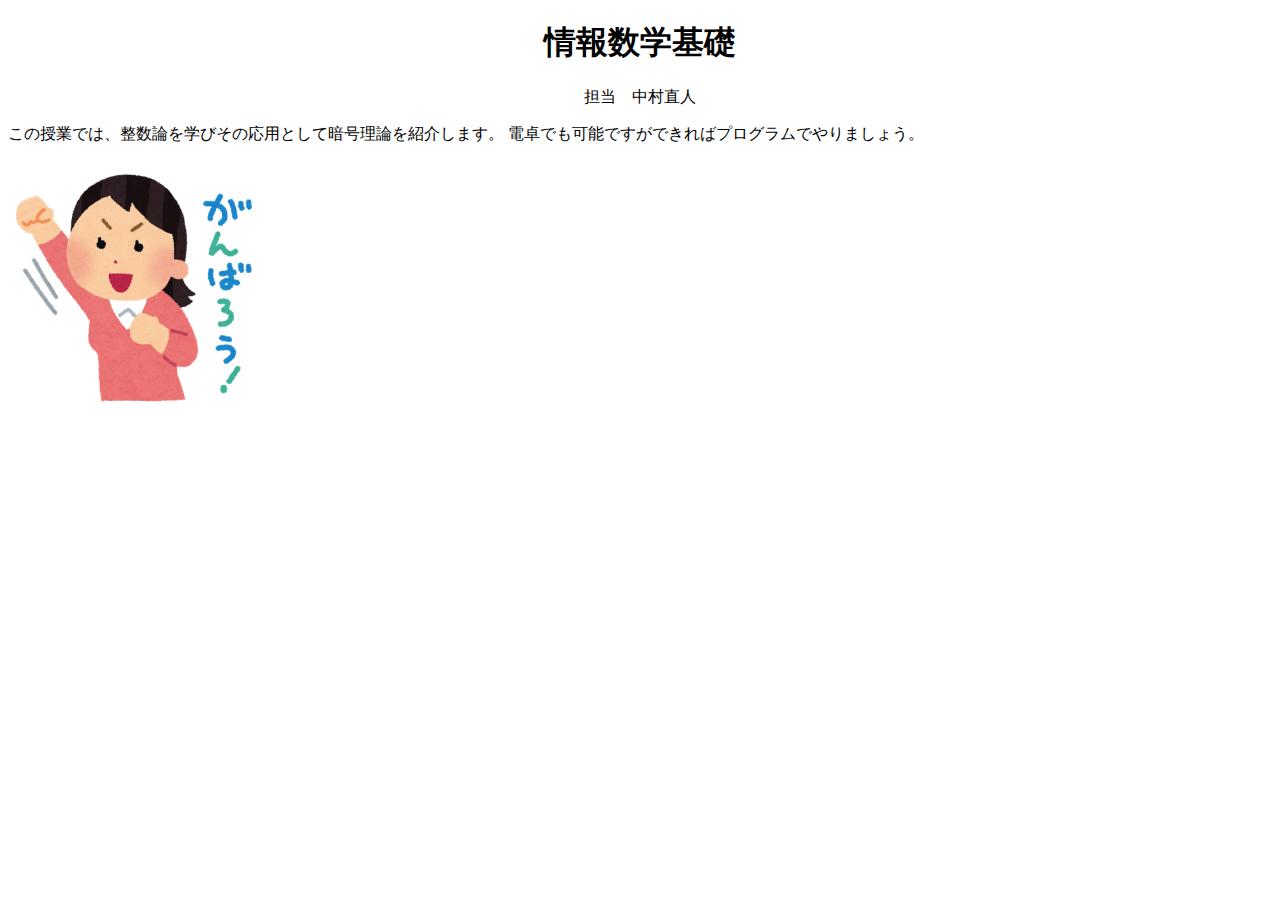
<file: kadai1.html>
<!DOCTYPE html>
<html lang="ja">

<head>
  <meta charset="UTF-8">
  <meta name="viewport" content="width=device-width, initial-scale=1.0">
  <link rel="stylesheet" href="kadai_css.css">
  <title>Webページの基礎</title>
</head>

<body>
  <div class="title">
    <h1>
      情報数学基礎
    </h1>
    <p>
      担当　中村直人
    </p>
  </div>
  <div class="text">
    <p>
      この授業では、整数論を学びその応用として暗号理論を紹介します。
      電卓でも可能ですができればプログラムでやりましょう。
    </p>
    <img src="ganba.png">
  </div>
</body>

</html>
</file>
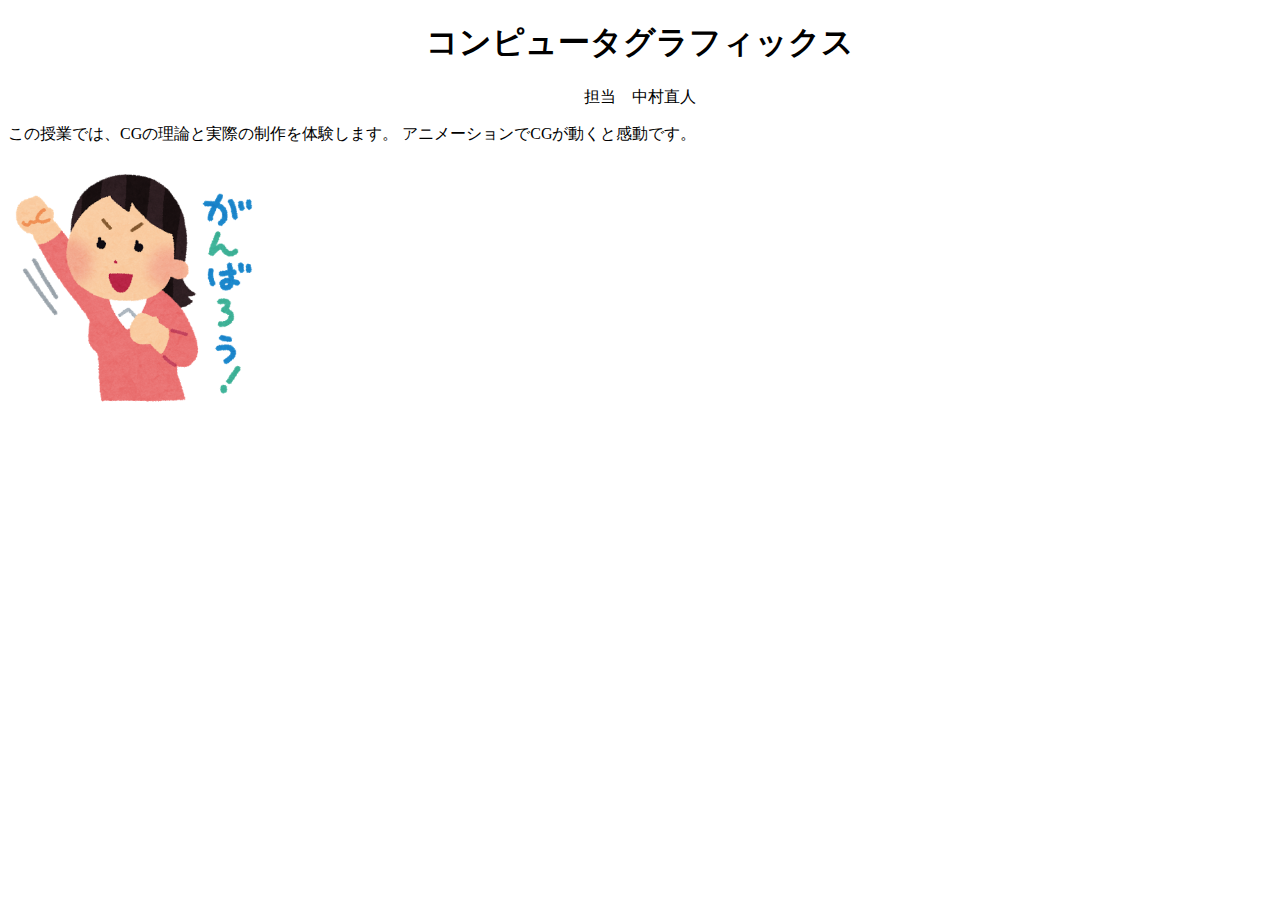
<file: kadai2.html>
<!DOCTYPE html>
<html lang="ja">

<head>
  <meta charset="UTF-8">
  <meta name="viewport" content="width=device-width, initial-scale=1.0">
  <link rel="stylesheet" href="kadai_css.css">
  <title>Webページの基礎</title>
</head>

<body>
  <div class="title">
    <h1>
      コンピュータグラフィックス
    </h1>
    <p>
      担当　中村直人
    </p>
  </div>
  <div class="text">
    <p>
      この授業では、CGの理論と実際の制作を体験します。
      アニメーションでCGが動くと感動です。
    </p>
    <img src="ganba.png">
  </div>
</body>

</html>
</file>
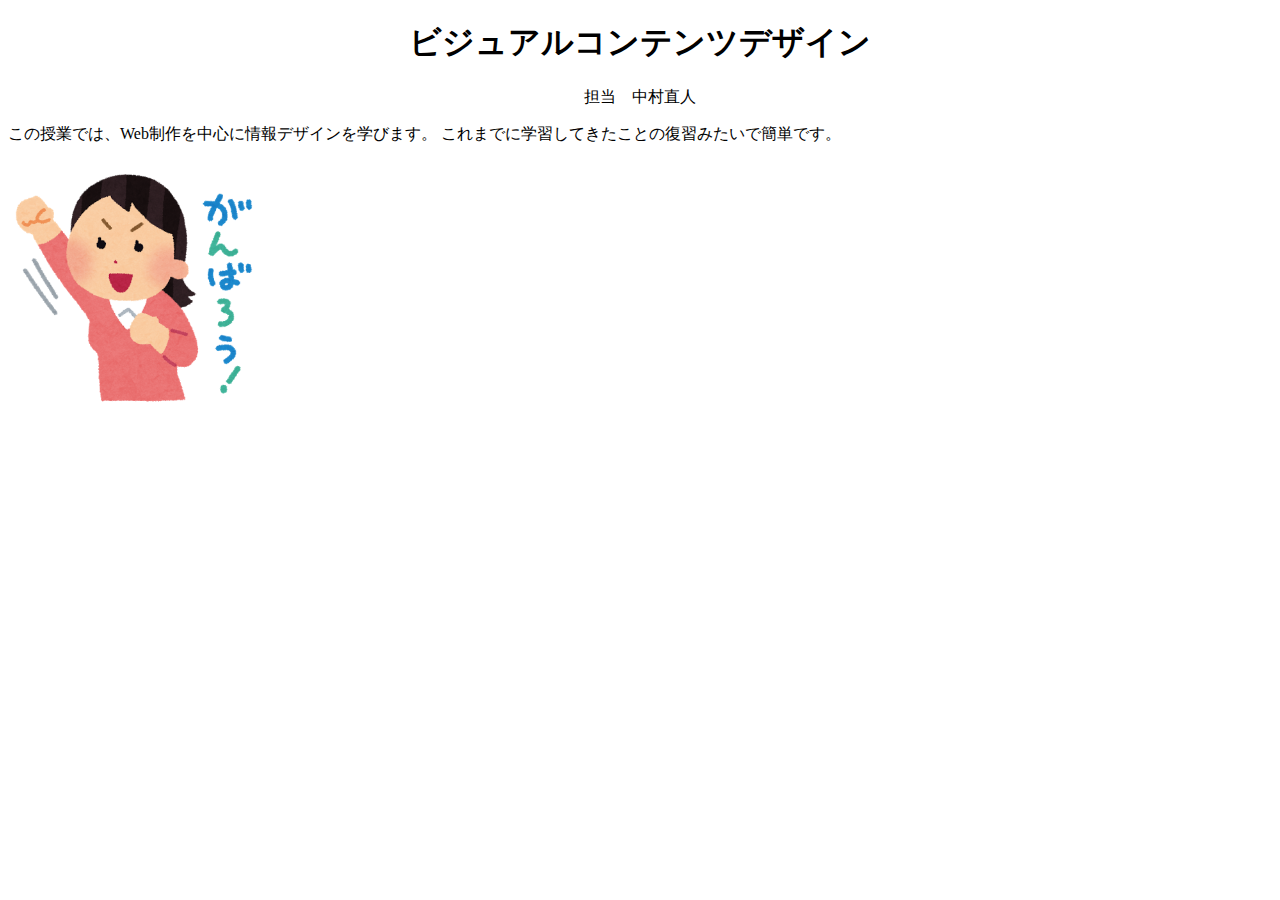
<file: kadai3.html>
<!DOCTYPE html>
<html lang="ja">

<head>
  <meta charset="UTF-8">
  <meta name="viewport" content="width=device-width, initial-scale=1.0">
  <link rel="stylesheet" href="kadai_css.css">
  <title>Webページの基礎</title>
</head>

<body>
  <div class="title">
    <h1>
      ビジュアルコンテンツデザイン
    </h1>
    <p>
      担当　中村直人
    </p>
  </div>
  <div class="text">
    <p>
      この授業では、Web制作を中心に情報デザインを学びます。
      これまでに学習してきたことの復習みたいで簡単です。
    </p>
    <img src="ganba.png">
  </div>
</body>

</html>
</file>
<file: kadai_css.css>
.title{
  text-align: center;
}

img{
  width: 20vw;
}
</file>
